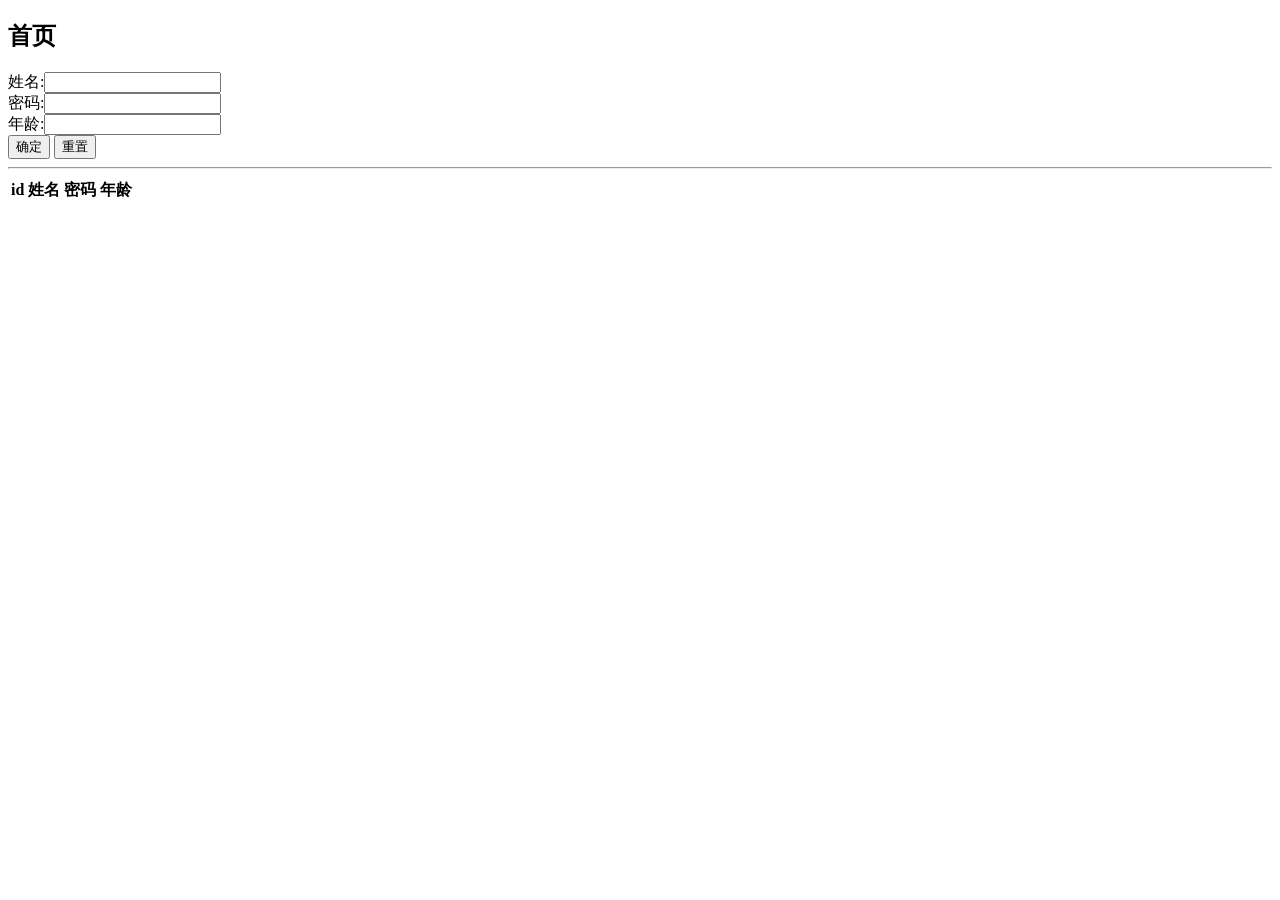
<file: springmvc-05-car/src/main/webapp/templates/index2.html>
<!DOCTYPE html>
<html xmlns:th="http://www.thymeleaf.org">
	<head>
		<meta charset="UTF-8">
		<title>首页</title>
	</head>
	<body>
		<h2>首页</h2>
		<!-- <h2>从request取值
			<span th:text="${user.id}">adadasd</span>
			<span th:text="${user.name}">adadasd</span>
		</h2>
		<h2>从session取值
			<span th:text="${session.sessionUser.id}">adadasd</span>
			<span th:text="${session.sessionUser.name}">adadasd</span>
		</h2>
		<hr style="margin-top:10px">
		<h2>遍历userList</h2>
		<table border="1px">
			<tr>
				<td>id</td>
				<td>name</td>
				<td>age</td>
			</tr>
			<tr th:each="user,stat:${userList}">
				<td><span th:text="${user.id}"></span></td>
				<td><input readonly th:value="${user.name}" ></td>
				<td><input readonly th:value="${user.age}" ></td>
			</tr>
		</table>
		<form th:action="@{/add}">
			<input type="text" name="name" />
			<br>
			<input type="submit" value="提交">
		</form>
		<hr>	
		<a th:href="@{/add(name=get)}">Get请求传参</a>
		<hr>
		<button type="button" onclick="test()">测试ajax</button> -->
		
		<form th:action="@{/addUser}" method="post">
			姓名:<input type="text" name="name">
			<br>
			密码:<input type="text" name="password">
			<br>
			年龄:<input type="number" name="age">
			<br>
			<button onclick="addUser()" type="submit">确定</button>
			<button type="reset">重置</button>
		</form>
		<hr>
		<table>
			<thead>
				<tr>
					<th>id</th>
					<th>姓名</th>
					<th>密码</th>
					<th>年龄</th>
				</tr>
			</thead>
			<tbody id="list"></tbody>
		</table>
		<script th:src="@{/static/js/jquery/jquery.min.js}" type="text/javascript"></script>
		<script th:inline="javascript" type="text/javascript">
			const path = /*[[${#request.getContextPath()}]]*/
			/* function test(){
				$.ajax({
					url:path + '/test',
					type:'post',
					data:JSON.stringify({name:"zs"}),
					dataType:'text',
					contentType:'application/json',
					success:function(data){
						alert(data)
					}
				})
			} */
			$(function({
				function showUser(){
					$.ajax({
						url:path+'/queryAll',
						type:'post',
						success:function(data){
							let tb = ''
							$.each(data,function(index,item){
								tb = "<tr><td>"+item.id+"</td><td>"+item.name+
								"</td><td>"+item.password+"</td><td>"+item.age+"</td><tr>"
							})
							$.('#list').html(tb)
							
						}
					})
				}
			}))
			
			
			function addUser(){
				
				let obj = {id:"",name:$("input[name='name']").val(),password:
					$("input[name='password']").val(),
					age:$("input[name='age']").val()}
				$.ajax({
					url:path+'/json/addUser',
					type:'post',
					data:JSON.stringify(obj),
					dataType:'json',
					contentType:'application/json',
					success:function(data){
						
					}
				})
			}
		</script>
	</body>
</html>
</file>
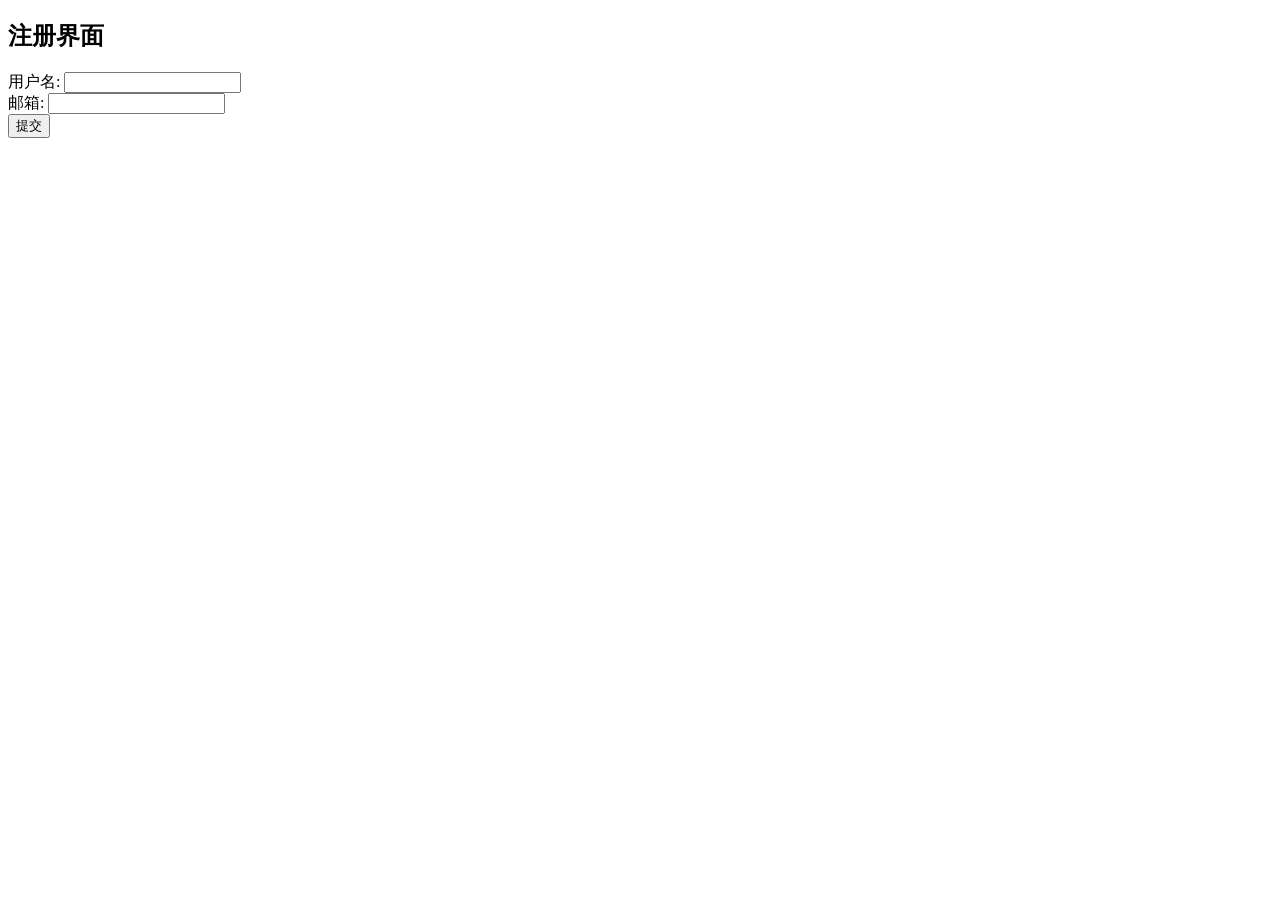
<file: et1911-activemq/activemq-springmvc/src/main/resources/templates/reg.html>
<!DOCTYPE html>
<html xmlns:th="http://www.thymeleaf.org">
<head>
<meta charset="UTF-8">
<title>注册界面</title>
</head>
<body>
	<h2>注册界面</h2>
	<form th:action="@{/user/reg}" method="post">
		用户名: <input type="text" required name="name" ><br>
		邮箱: <input type="email" required name="email"><br>
		<input type="submit" value="提交">
	</form> 
</body>
</html>
</file>
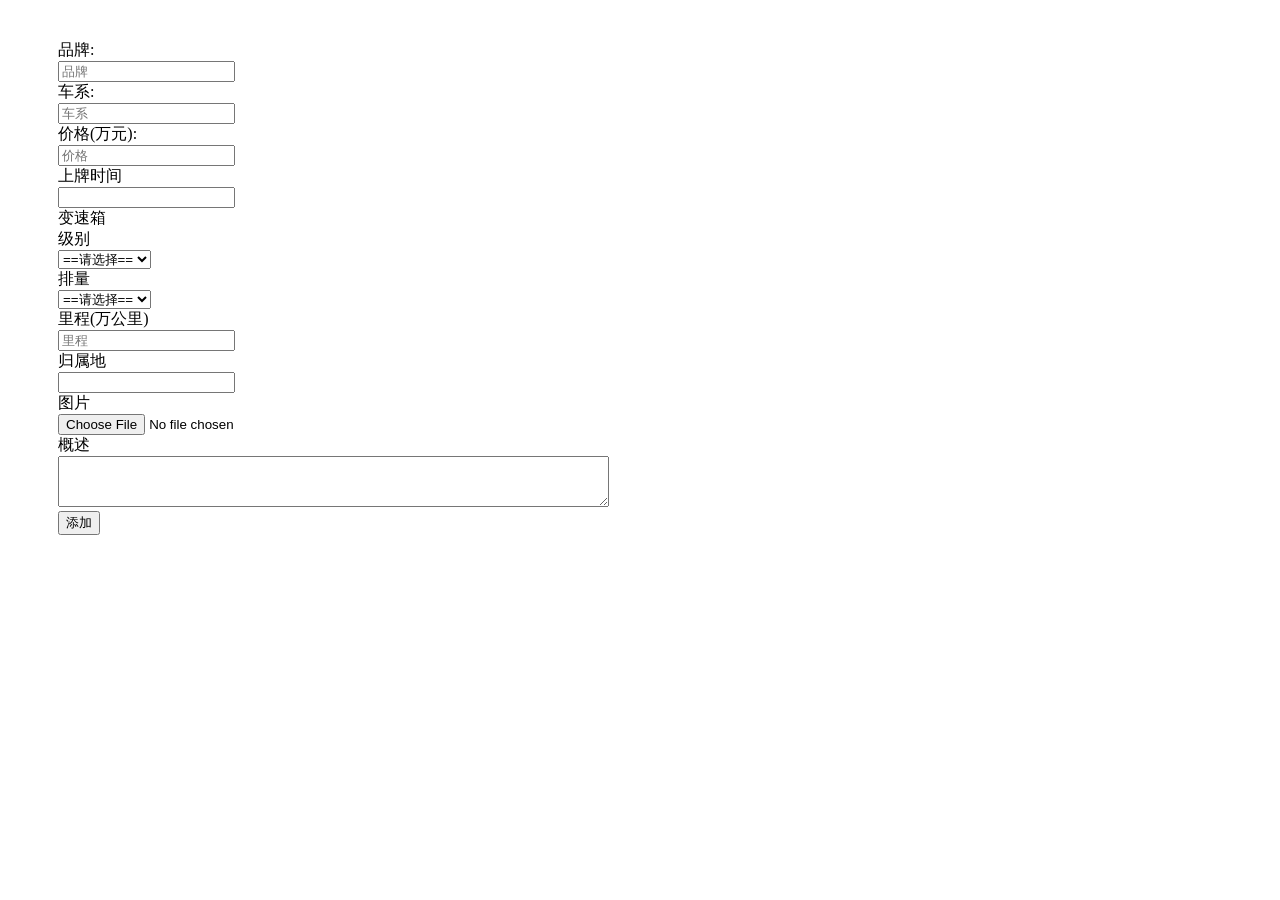
<file: springmvc-05-car/src/main/webapp/templates/car/add.html>
<!DOCTYPE html>
<html xmlns:th="http://www.thymeleaf.org">
<head>
<meta charset="UTF-8">
<link th:href="@{/static/bootstrap/css/bootstrap.min.css}"
	rel="stylesheet">
<title>车辆添加</title>
<style type="text/css">
#form {
	margin-top: 20px;
	margin-left: 50px;
	padding-top: 20px;
}
</style>
</head>
<body>
	<div>
		<span th:text="${paramError}"></span>
	</div>
	<div id="form">
		<form id="addForm" class="form-horizontal" role="form" 
		method="post" enctype="multipart/form-data" th:action="@{/car/add}">
			<!-- 1.品牌 -->
			<div class="form-group">
				<label for="brand" class="col-sm-2 control-label">品牌:</label>
				<div class="col-sm-6 input-group">
					<input type="text" name="brand" autocomplete="off"
						class="form-control" id="brand" placeholder="品牌">
					<div></div>
				</div>
			</div>
			<!-- 2.车系 -->
			<div class="form-group">
				<label for="series" class="col-sm-2 control-label">车系:</label>
				<div class="col-sm-6 input-group">
					<input type="text" name="series" class="form-control" id="series"
						placeholder="车系" autocomplete="off">
				</div>
			</div>
			<!-- 3.价格 -->
			<div class="form-group">
				<label for="price" class="col-sm-2 control-label">价格(万元):</label>
				<div class="col-sm-6 input-group">
					<input type="number" name="price" class="form-control" id="price"
						placeholder="价格">
				</div>
			</div>
			<!-- 4.上牌时间 -->
			<div class="form-group">
				<label for="licensingTime" class="col-sm-2 control-label">上牌时间</label>
				<div class="col-sm-6 input-group">
					<input type="text" name="licensingTime" class="form-control"
						id="licensingTime">
				</div>
			</div>
			<!-- 5.变速箱 -->
			<div class="form-group">
				<label for="gearbox" class="col-sm-2 control-label">变速箱</label>
				<div class="col-sm-6 input-group" id="gearbox">
			
				</div>
			</div>
			<!-- 6.级别 -->
			<div class="form-group">
				<label for="level" class="col-sm-2 control-label">级别</label>
				<div class="col-sm-6 input-group">
					<select name="level" class="form-control" id="level">
						<option value=''>==请选择==</option>
					</select>
				</div>
			</div>
			<!-- 7.排量 -->
			<div class="form-group">
				<label for="outputVolume" class="col-sm-2 control-label">排量</label>
				<div class="col-sm-6 input-group">
					<select name="outputVolume" class="form-control" id="output_volume">
						<option value=''>==请选择==</option>
					</select>
				</div>
			</div>
			<!-- 8.里程 -->
			<div class="form-group">
				<label for="mileage" class="col-sm-2 control-label">里程(万公里)</label>
				<div class="col-sm-6 input-group">
					<input type="number" autocomplete="off" name="mileage"
						class="form-control" id="mileage" placeholder="里程">
				</div>
			</div>
			<!-- 9.归属地 -->
			<div class="form-group">
				<label for="location" class="col-sm-2 control-label">归属地</label>
				<div class="col-sm-6 input-group">
					<input type="text" autocomplete="off" name="location"
						class="form-control" id="location">
				</div>
			</div>
			<!-- 10.图片 -->
			<div class="form-group">
				<label for="file" class="col-sm-2 control-label">图片</label>
				<div class="col-sm-6 input-group">
					<input type="file" autocomplete="off" name="file"
						class="form-control" id="file">
				</div>
			</div>
			<!-- 11.概述 -->
			<div class="form-group">
				<label for="summary" class="col-sm-2 control-label">概述</label>
				<div class="col-sm-6 input-group">
					<textarea rows="3" cols="66" id="summary" name="summary"></textarea>
				</div>
			</div>

			<div class="form-group">
				<div class="col-sm-offset-2 col-sm-10">
					<button type="submit" class="btn btn-primary">添加</button>
				</div>
			</div>
		</form>
	</div>
	<script th:src="@{/static/js/jquery/jquery.min.js}"
		type="text/javascript"></script>
	<script th:src="@{/static/bootstrap/js/bootstrap.min.js}"
		type="text/javascript"></script>
	<!-- 校验插件 -->
	<script th:src="@{/static/js/validate/jquery.validate.min.js}" type="text/javascript"></script>
	<!-- 校验插件汉化包 -->
	<script th:src="@{/static/js/validate/messages_zh.min.js}" type="text/javascript"></script>
	<!-- laydate -->
	<script th:src="@{/static/js/laydate/laydate.js}" type="text/javascript"></script>
	<script th:inline="javascript" type="text/javascript">
		//定义constPath
		const path = [[${#request.getContextPath()}]]
		laydate.render({
			elem:'#licensingTime',
			type:'month'
		})
		
		$(function(){
			et1911.querySelectDict('level')
			et1911.querySelectDict('output_volume')
			et1911.queryGearbox()
			//调用校验方法
			//et1911.validateForm()
		})
		
		let et1911 = {
			//车辆添加表单检验
			validateForm:function(){
				//自定义校验规则    校验规则名称 , 方法 , 默认校验信息
				$.validator.addMethod('positiveInt',function (value,element){
					let expression = /^\+?[1-9]\d*$/;
					return this.optional(element) || expression.test(value);
				},'大于0的正整数') 
				$('#addForm').validate({
					//修改验证信息的标签<label> -> <div>
					errorElement:'div',
					//error:验证信息的标签元素 element:被校验的表单项
					errorPlacement:function(error,element){
						error.addClass('input-group-addon');
						error.appendTo(element.parent())
					},
					//校验成功
					success :function(div){
						div.addClass('input-group-addon').text('OK');
					},
					rules:{//校验规则
						brand:'required', //key是name属性值
						series:'required',
						price:{
							required:true,
							digits:true,
							min:1,
							max:100
						},
						mileage:{
							required:true,
							positiveInt:true,
						},
					},
					messages:{//检验信息
						brand:'必填项',
						series:'必填项',
						price:{
							required:'必填项',
							digits:'必须是正整数',
							min:'最小是1',
							max:'最大100'
						},
						mileage:{
							required:'必填项',
							//覆盖方法里的信息
							positiveInt:'必须是正整数',
						}
					}
				})
			},
			//查询变速箱
			queryGearbox:function(){
				$.ajax({
					url:path +'/dict/gearbox',
					type:'get',
					data:'',
					dataType:'json',
					success:function(data){
						let radio = ''
						for(let dict of data){
							radio += "<label calss='radio-inline'>"
							+"<input type='radio' name='gearbox' value='"+dict.value+"'>"
							+dict.name+"</label>"
						}
						$('#gearbox').html(radio)
					}
					
				})
			},
			//查询基本和排量
			querySelectDict:function(groupId){
				if(groupId){
					$.ajax({
						url:path + '/dict/' + groupId,
						type:'GET',
						data:'',
						dataType:'json',
						success:function(data){
							let options = "<option value=''>==请选择==</option>"
							for(let dict of data){
								options += "<option value='"+dict.value+"'>"
								+dict.name+"</option>"
							}
							$('#'+groupId).html(options)
						}
					})
				}
			}
		}
		
		
	</script>
</body>
</html>
</file>
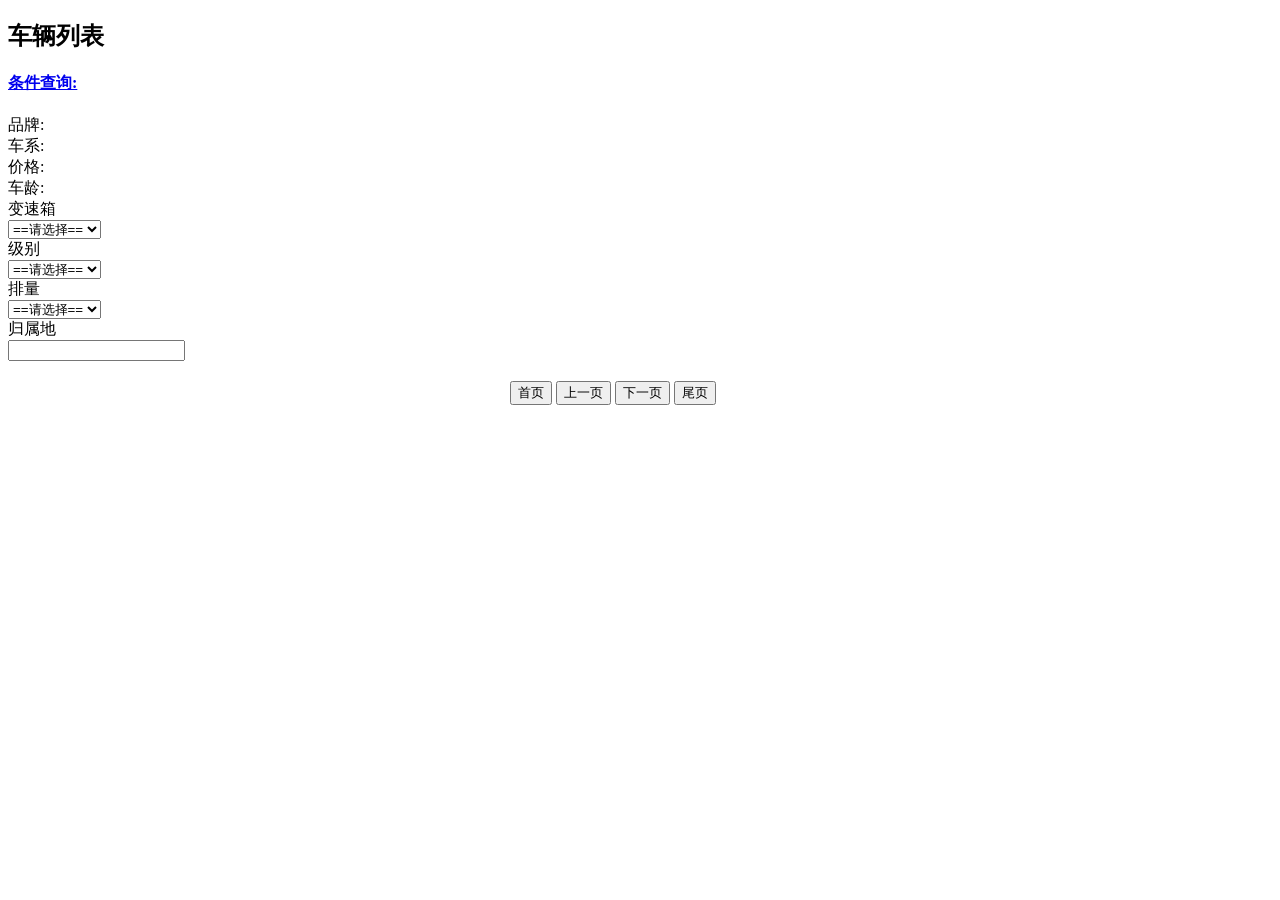
<file: springmvc-05-car/src/main/webapp/templates/car/list.html>
<!DOCTYPE html>
<html xmlns:th="http://www.thymeleaf.org">
	<head>
		<meta charset="UTF-8">
		<title>车辆列表</title>
		<link th:href="@{/static/bootstrap/css/bootstrap.min.css}"
			rel="stylesheet">
		<style type="text/css">
			.carPage {
				width: 260px;
				margin: 0px auto;
				padding-top: 20px
			}
		</style>
	</head>
<body>
	<h2>车辆列表</h2>
	<!-- 查询条件 -->
	<div class="container-fluid">
		<div class="panel-group" id="accordion" role="tablist"
			aria-multiselectable="true">
			<div class="panel panel-info">
				<div class="panel-heading" role="tab" id="headingOne">
					<h4 class="panel-title">
						<a data-toggle="collapse" data-parent="#accordion"
							href="#collapseOne" aria-expanded="true"
							aria-controls="collapseOne"> 条件查询: </a>
					</h4>
				</div>
				<div id="collapseOne" class="panel-collapse collapse in"
					role="tabpanel" aria-labelledby="headingOne">
					<div class="panel-body">
					
						<form class="form-horizontal" role="form" id="addForm">
							<!-- <input type="hidden" name="brand" value="" /> <input
								type="hidden" name="series" value="" /> -->
							<!-- 1.品牌 -->
							<div class="form-group">
								<label for="brand" class="col-sm-2 control-label">品牌:</label>
								<div class="col-sm-10 " id="brand"></div>
							</div>
							<!-- 2.车系 -->
							<div class="form-group">
								<label for="series" class="col-sm-2 control-label">车系:</label>
								<div class="col-sm-10 " id="series"></div>
							</div>
							<!-- 3.价格 -->
							<div class="form-group">
								<label for="price" class="col-sm-2 control-label">价格:</label>
								<div class="col-sm-10 " id="price"></div>
							</div>
							<!-- 4.车龄 -->
							<div class="form-group">
								<label for="vehicle_age" class="col-sm-2 control-label">车龄:</label>
								<div class="col-sm-10 " id="vehicle_age"></div>
							</div>
							<div class="form-group">
								<!-- 5.变速箱 -->
								<label for="gearbox" class="col-sm-2 control-label">变速箱</label>
								<div class="col-sm-3 ">
									<select name="gearbox" class="form-control" id="gearbox">
										<option value=''>==请选择==</option>
									</select>
								</div>
								<!-- 6.级别 -->
								<label for="level" class="col-sm-2 control-label">级别</label>
								<div class="col-sm-3 ">
									<select name="level" class="form-control" id="level">
										<option value=''>==请选择==</option>
									</select>
								</div>
							</div>

							<div class="form-group">
								<!-- 7.排量 -->
								<label for="outputVolume" class="col-sm-2 control-label">排量</label>
								<div class="col-sm-3 ">
									<select name="outputVolume" class="form-control"
										id="output_volume">
										<option value=''>==请选择==</option>
									</select>
								</div>
								<!-- 8.归属地 -->
								<label for="location" class="col-sm-2 control-label">归属地</label>
								<div class="col-sm-3 ">
									<input type="text" autocomplete="off" name="location"
										class="form-control" id="location">
								</div>
							</div>
						</form>
					</div>
				</div>
			</div>
		</div>
		<div class="row" id="carList"></div>
	</div>
	<div class="carPage">
		<button id="firstPage" class="btn btn-primary" type="button">首页</button>
		<button id="prePage" class="btn btn-success" type="button">上一页</button>
		<button id="nextPage" class="btn btn-info" type="button">下一页</button>
		<button id="lastPage" class="btn btn-danger" type="button">尾页</button>
	</div>
	<script th:src="@{/static/js/jquery/jquery.min.js}"
		type="text/javascript"></script>
	<script th:src="@{/static/bootstrap/js/bootstrap.min.js}"
		type="text/javascript"></script>


	<script th:inline="javascript" type="text/javascript">
				const path = /*[[${#request.getContextPath()}]]*/
				let currentPage = 1
				let pageCount = ''

				$(function(){
					console.log(brand)
					et1911.queryList()
					//首页
					$('#firstPage').click(function(){
						et1911.queryList()
					})
					//上一页
					$('#prePage').click(function(){
						et1911.queryList(--currentPage)
					})
					//下一页
					$('#nextPage').click(function(){
						et1911.queryList(++currentPage)
					})
					//尾页
					$('#lastPage').click(function(){
						et1911.queryList(pageCount)
					})
					//查询品牌
					et1911.queryBrand()
					//查询车系
					et1911.querySeries('')
					$('#brand').change(function(){
						let brand = $('input[name="brand"]:checked').val()

						//切换品牌时,清空车系
						$('input[name="series"]').attr('checked',false)
						//查询车系
						et1911.querySeries(brand)
						//查询车辆列表
						et1911.queryList()
					})
					$('#series').change(function(){
						//查询车辆列表
						et1911.queryList()
						
					})
					//查级别,变速箱,排量
					et1911.querySelectDict('level')
					et1911.querySelectDict('output_volume')
					et1911.querySelectDict('gearbox')
					$('#level').change(function(){
						et1911.queryList()
					})
					$('#output_volume').change(function(){
						et1911.queryList()
					})
					$('#gearbox').change(function(){
						et1911.queryList()
					})
					$('#location').on('blur',function(){
						et1911.queryList()
					})
					//价格  1
					et1911.getPriceDict()
					//车龄  2
					et1911.getVehicleAgeDict()
					//    3
					$('input[name="price"]').change(function(){
						et1911.queryList()
					})
					$('#vehicle_age').change(function(){
						et1911.queryList()
					})
				})
				
				let et1911 = {
					
					//价格
					getPriceDict:function(){
						$.ajax({
							url:path + '/dict/price',
							type:'get',
							data:'',
							dataType:'json',
							async: false, //同步,先有checkbox=>再绑定事件
							success:function(res){
								let checkbox = ''
								for(dict of res){
									checkbox += "<label class='checkbox-inline'>"
									+"<input type='checkbox' name='price' value='"+dict.value+"'>"
									+dict.name
									+"</label>"
								}
								$('#price').html(checkbox)
							}
						})
					},
					//车龄
					getVehicleAgeDict:function(){
						$.ajax({
							url:path + '/dict/vehicle_age',
							type:'get',
							data:'',
							dataType:'json',
							async: false,
							success:function(res){
								let radio = ''
								$.each(res,function(i,dict){
									radio += "<label class='radio-inline'>"+
									"<input type='radio' name='vehicleAge' value='"+dict.value+"'>"+dict.name
									+"</label>"
								})
								$('#vehicle_age').html(radio)
							}
						})
					},
					//查询级别,排量,变速箱
					querySelectDict:function(groupId){
						if(groupId){
							$.ajax({
								url:path + '/dict/' + groupId,
								type:'GET',
								data:'',
								dataType:'json',
								success:function(data){
									let options = "<option value=''>==请选择==</option>"
									for(let dict of data){
										options += "<option value='"+dict.value+"'>"
										+dict.name+"</option>"
									}
									$('#'+groupId).html(options)
								}
							})
						}
					},
					querySeries:function(brand){
						$.ajax({
							url:path + '/car/getSeries',
							type:'get',
							data:'brand='+brand,
							dataType:'json',
							success:function(data){
								let ss = ''
								$.each(data,function(index,series){
									ss += "<label class='radio-inline'>"+
									"<input type='radio' id='series' name='series' value='"+series+"'>"
									+series+"</label>"
								})
								$('#series').html(ss)
							}
						})
					},
					queryBrand:function(){
						$.ajax({
							url:path + '/car/getBrand',
							type:'get',
							data:'',
							dataType:'json',
							success:function(data){
								let bs = ''
								$.each(data,function(index,brand){
									bs += "<label class='radio-inline'><input type='radio' name='brand' value='"
									+brand+"'>"+brand+"</label>"
								})
								$('#brand').html(bs)
							}
						})
					},
					queryList:function (pageNum,pageSize){
						//如果不传或传'',取后边的值
						pageNum = pageNum || 1
						pageSize = pageSize || 8
						//
						let brand = $('input[name="brand"]:checked').val() || ''
						let series = $('input[name="series"]:checked').val() || ''
						let level = $('#level').val() || ''
						let gearbox = $('#gearbox').val() || ''
						let outputVolume = $('#output_volume').val() || ''
						let location = $('#location').val() || ''
						//价格区间
						let priceList = []
						$('input[name="price"]:checked').each(function(){
							priceList.push(this.value)
						})
						let vehicleAge = $('input[name="vehicleAge"]:checked').val() || "0-0"
						
						$.ajax({
							url:path + '/car/list',
							type:'get',
							data:'pageNum='+pageNum+'&pageSize='+pageSize+'&brand='+brand
							+'&series='+series+'&level='+level+'&outputVolume='
							+outputVolume+'&gearbox='+gearbox
							+'&location='+location+'&priceList='+priceList+'&vehicleAge='+vehicleAge,
							//data:'pageNum='+pageNum+'&pageSize='+pageSize+'&'+$('#addForm').serializeArray(),
							dataType:'json',
							success:function(res){
								
								//当前页
								currentPage = res.pageNum
								//总页数
								pageCount = res.pageCount
								
								let divs = ''
								$.each(res.rows,function(index,car){
									divs +="<div class='col-md-3'>"
									+"<img class='img-thumbnail' src='"+path+car.pic+"' >"
									+"<p>"+car.brand+"--"+car.series+"</p>"
									+"<p>"+car.mileage+"万公里/"+car.licensingTime+"/"+car.location+"</p>"
									+"<p>"+car.price+"万元"+car.outputVolumeName+"</p>"
									+"<p>"+car.gearboxName+"</p>"
									+"</div>"
								})
								$('#carList').html(divs)
								//如果是第一页,把首页和上一页置为不可用
								if(res.first){
									$('#firstPage').attr('disabled','disabled')
									$('#prePage').attr('disabled','disabled')
								}else {
									$('#firstPage').removeAttr('disabled')
									$('#prePage').removeAttr('disabled')
								}
								
								if(res.last){
									$('#nextPage').attr('disabled','disabled')
									$('#lastPage').attr('disabled','disabled')
								}else {
									$('#nextPage').removeAttr('disabled')
									$('#lastPage').removeAttr('disabled')
								}
							}
							
						})
					},
				}
		</script>
</body>
</html>
</file>
